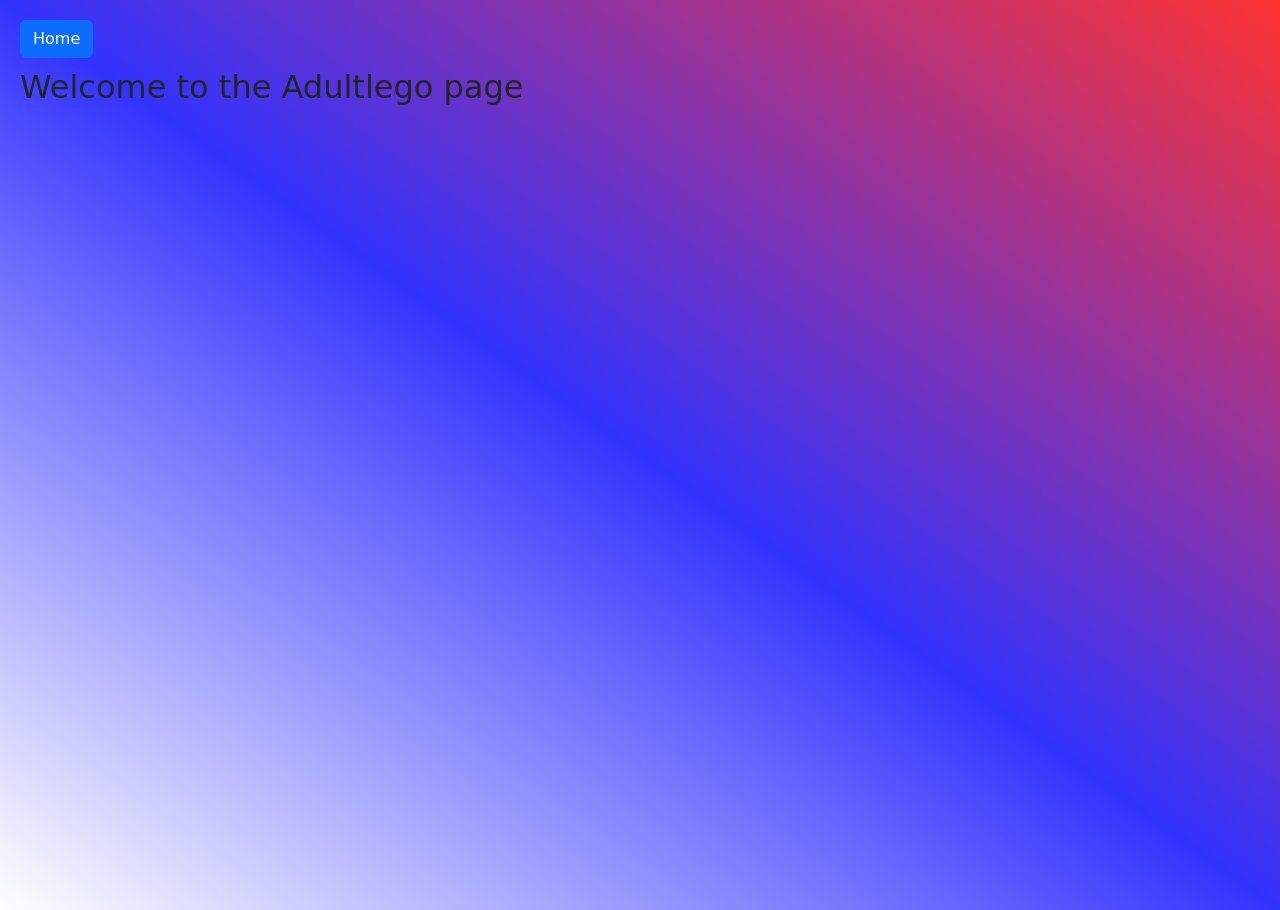
<file: legoAreas/adults.html>
<!DOCTYPE html>
<html lang="en">
<head>
    <meta charset="UTF-8">
    <meta name="viewport" content="width=device-width, initial-scale=1.0">
    <link href="https://cdn.jsdelivr.net/npm/bootstrap@5.3.8/dist/css/bootstrap.min.css" rel="stylesheet" integrity="sha384-sRIl4kxILFvY47J16cr9ZwB07vP4J8+LH7qKQnuqkuIAvNWLzeN8tE5YBujZqJLB" crossorigin="anonymous">
    <link rel="stylesheet" href="../style.css">
    <title>Adult lego</title>
</head>
<body>
    <div class="subPageContainer">
        <a href="../index.html"><button class="btn btn-primary">Home</button></a>
        <h2>Welcome to the Adultlego page</h2>
    </div>
    <script src="https://cdn.jsdelivr.net/npm/bootstrap@5.3.8/dist/js/bootstrap.bundle.min.js" integrity="sha384-FKyoEForCGlyvwx9Hj09JcYn3nv7wiPVlz7YYwJrWVcXK/BmnVDxM+D2scQbITxI" crossorigin="anonymous"></script>
</body>
</html>
</file>
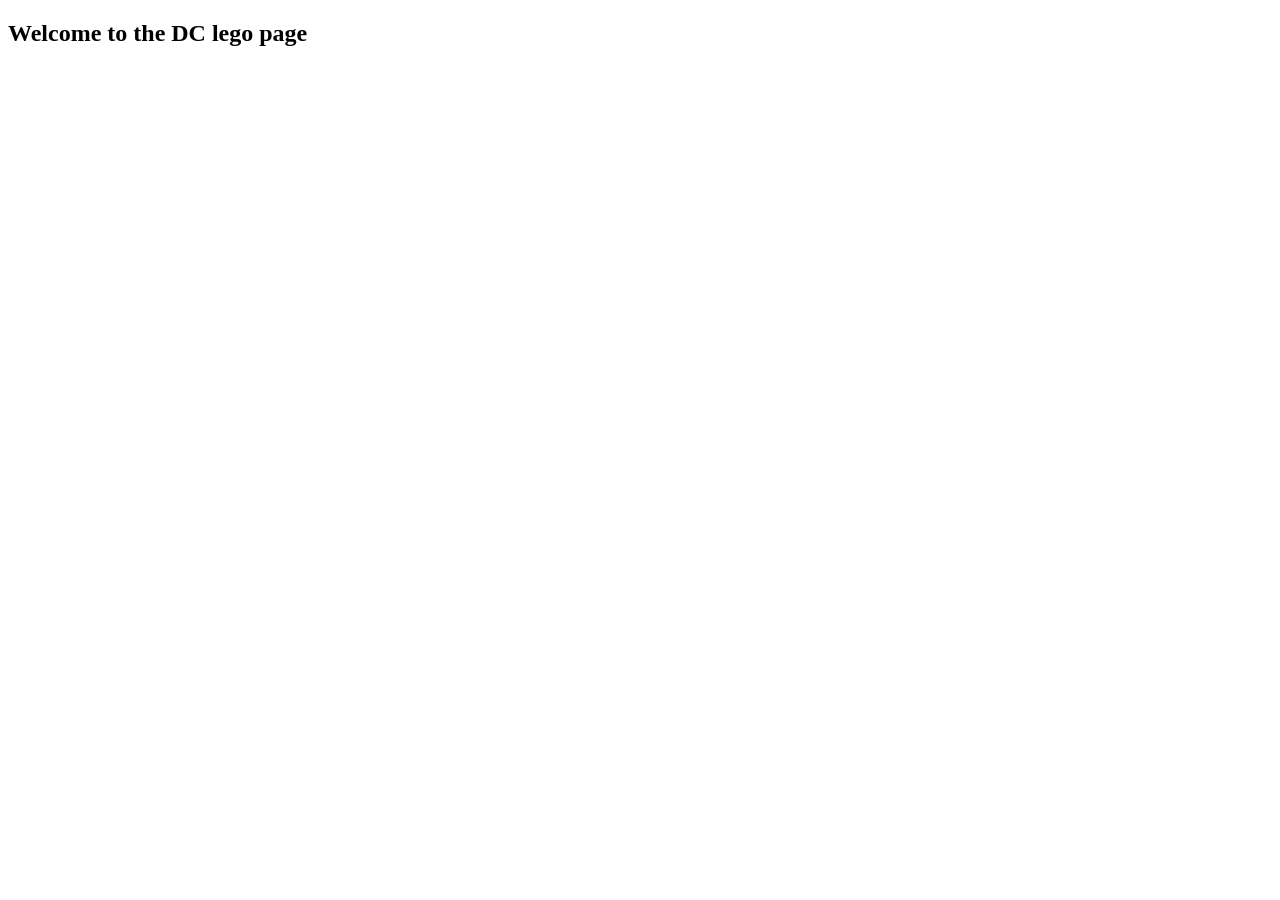
<file: legoAreas/DC.html>
<!DOCTYPE html>
<html lang="en">
<head>
    <meta charset="UTF-8">
    <meta name="viewport" content="width=device-width, initial-scale=1.0">
    <title>DC lego</title>
</head>
<body>
    <h2>Welcome to the DC lego page</h2>
</body>
</html>
</file>
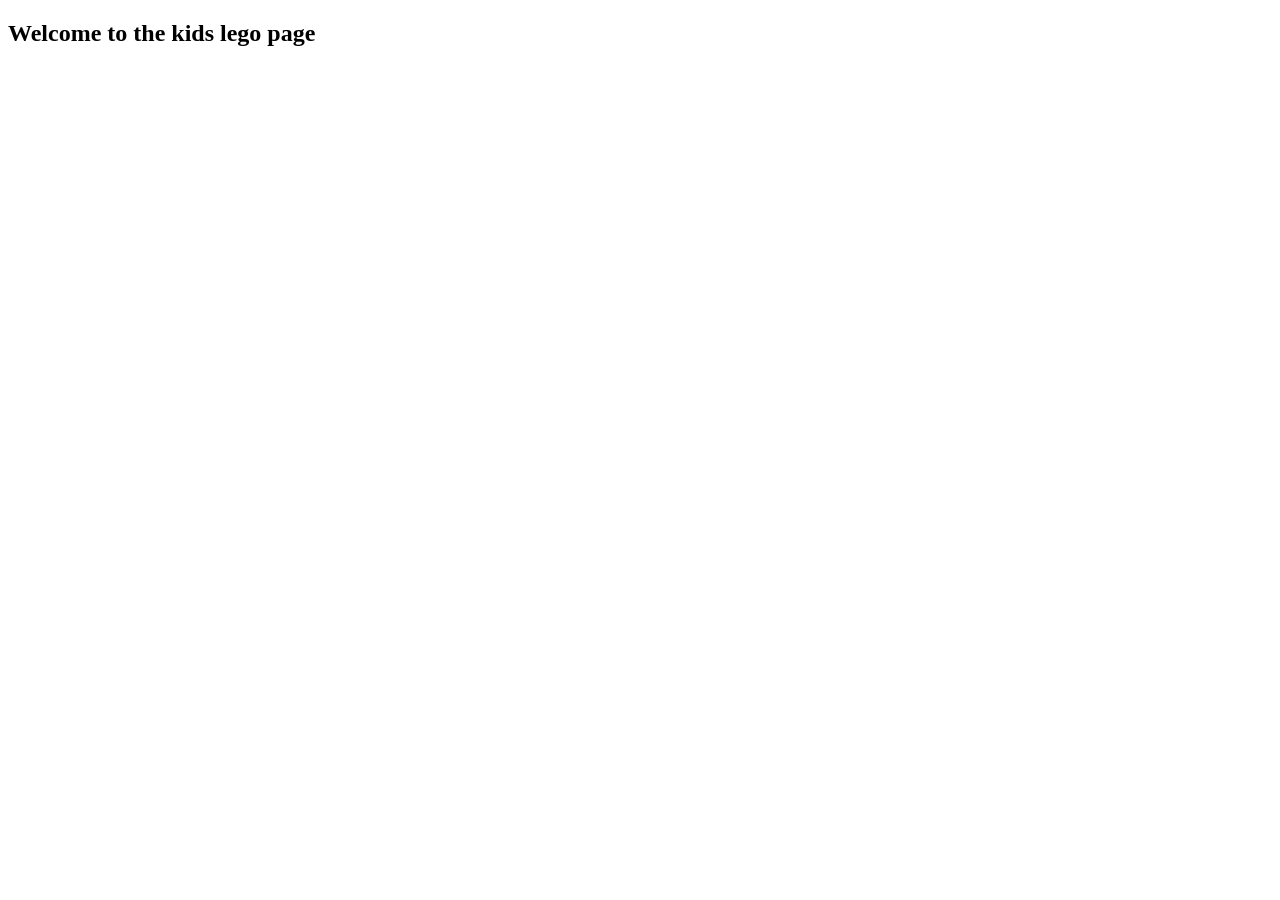
<file: legoAreas/kids.html>
<!DOCTYPE html>
<html lang="en">
<head>
    <meta charset="UTF-8">
    <meta name="viewport" content="width=device-width, initial-scale=1.0">
    <title>Kids lego</title>
</head>
<body>
    <h2>Welcome to the kids lego page</h2>
</body>
</html>
</file>
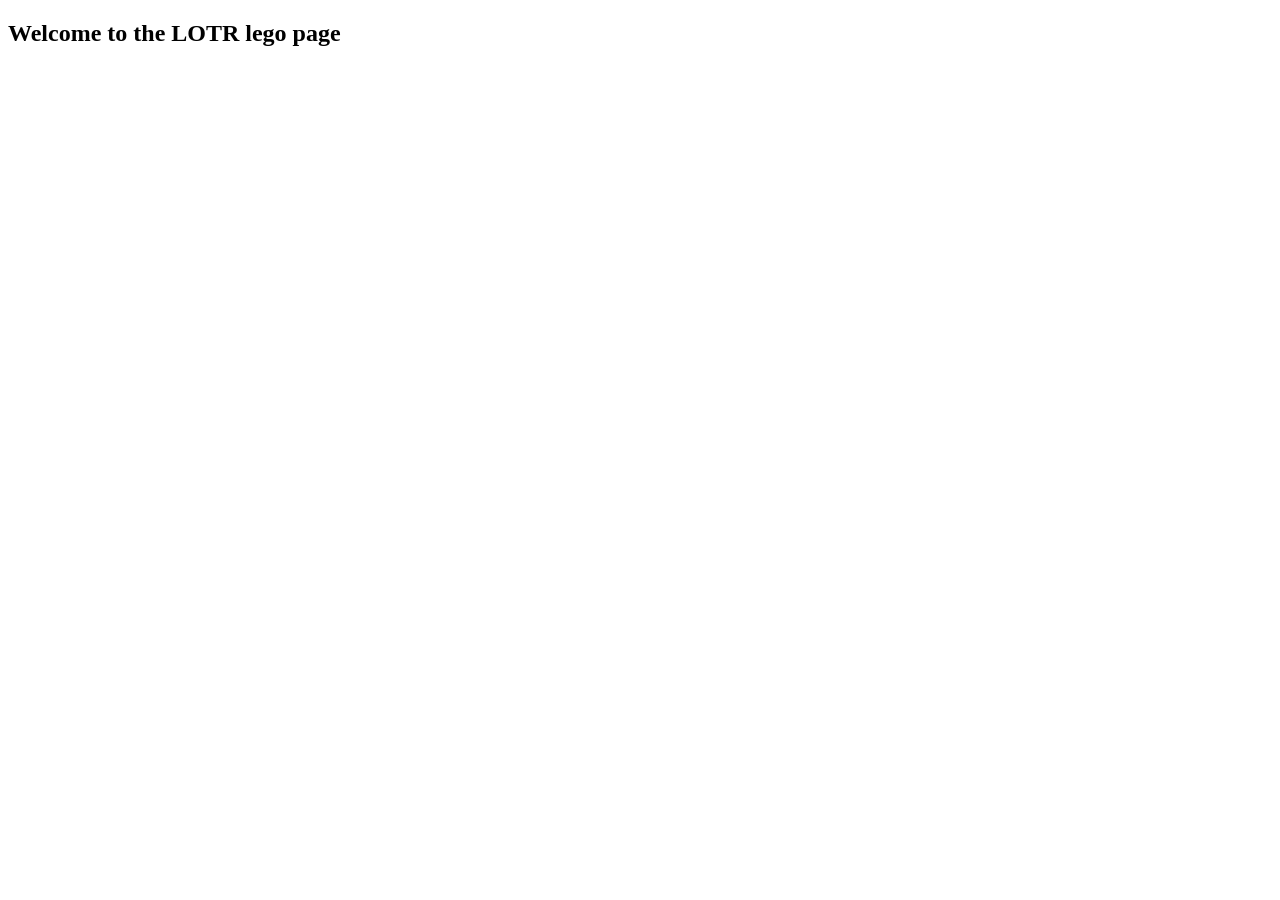
<file: legoAreas/LOTR.html>
<!DOCTYPE html>
<html lang="en">
<head>
    <meta charset="UTF-8">
    <meta name="viewport" content="width=device-width, initial-scale=1.0">
    <title>LOTR lego</title>
</head>
<body>
    <h2>Welcome to the LOTR lego page</h2>
</body>
</html>
</file>
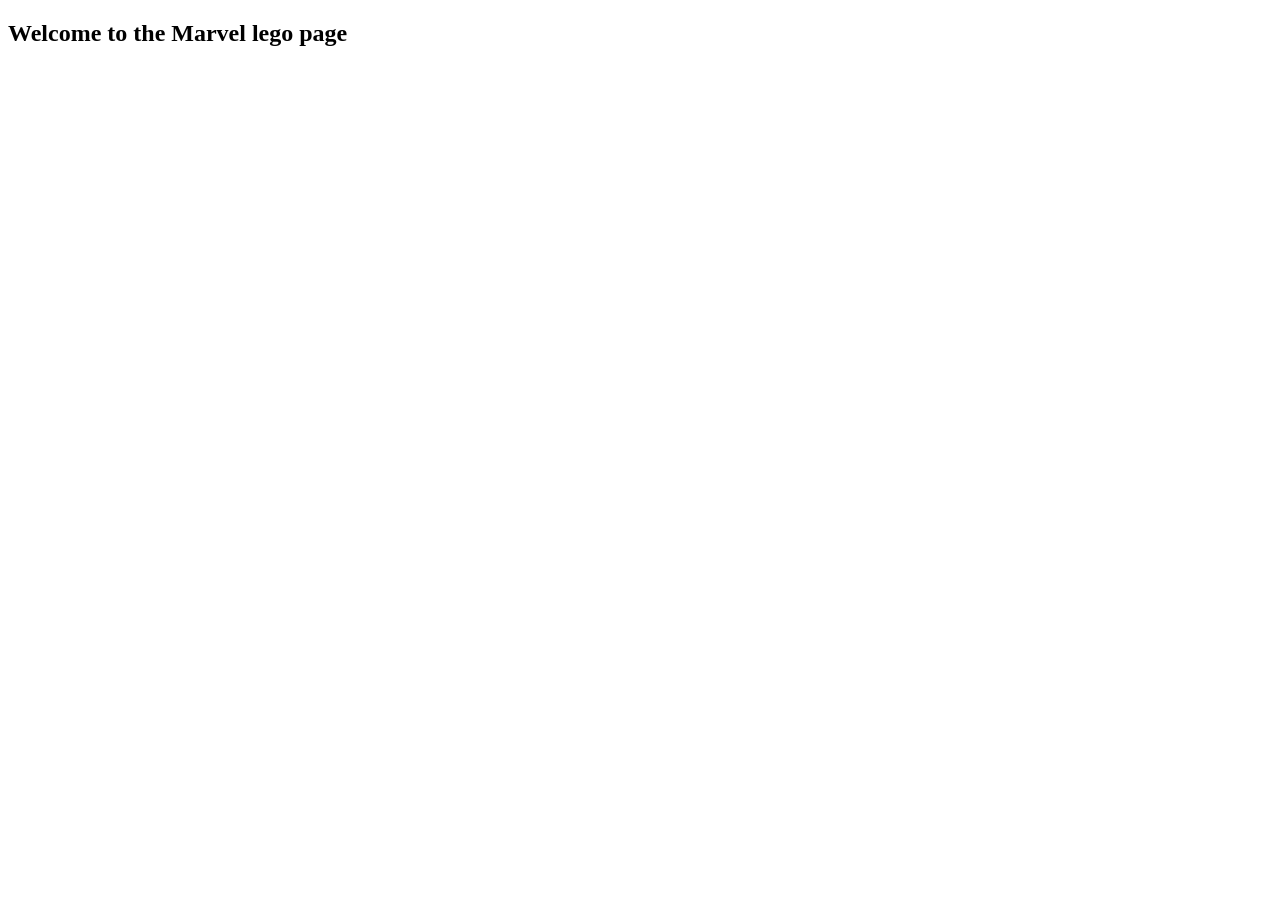
<file: legoAreas/Marvel.html>
<!DOCTYPE html>
<html lang="en">
<head>
    <meta charset="UTF-8">
    <meta name="viewport" content="width=device-width, initial-scale=1.0">
    <title>Marvel lego</title>
</head>
<body>
    <h2>Welcome to the Marvel lego page</h2>
</body>
</html>
</file>
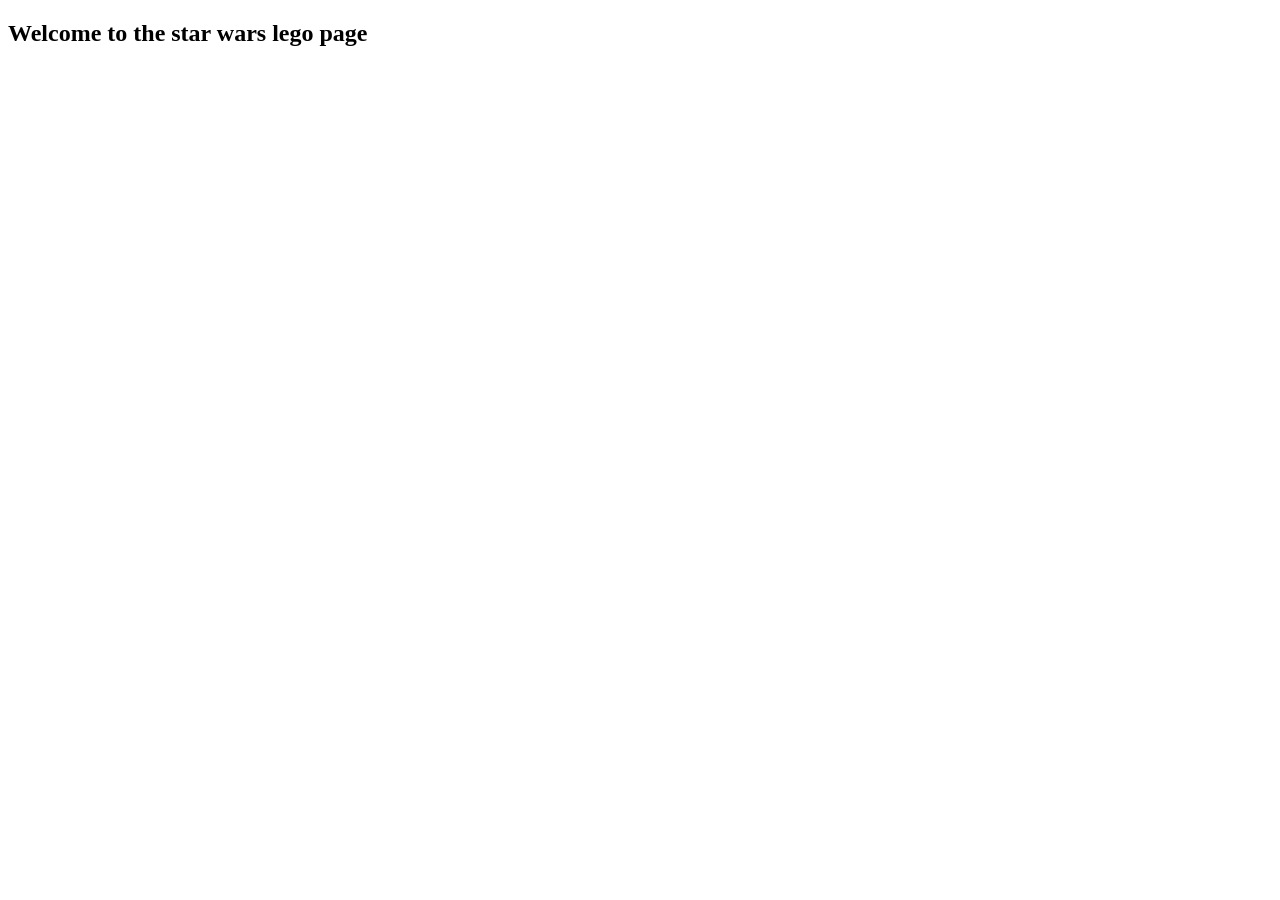
<file: legoAreas/starWars.html>
<!DOCTYPE html>
<html lang="en">
<head>
    <meta charset="UTF-8">
    <meta name="viewport" content="width=device-width, initial-scale=1.0">
    <title>Star Wars lego</title>
</head>
<body>
    <h2>Welcome to the star wars lego page</h2>
</body>
</html>
</file>
<file: style.css>
body{
    height: 100vh;
    background-image: linear-gradient(to top right,rgba(255, 255, 255, 0.8), rgba(0, 0, 255, 0.8), rgba(255, 0, 0, 0.8));
}

.mainContainer{
    height: 100%;
    display: flex;
    flex-direction: column;
    justify-content: center;
    align-items: center;
}

.legoImage{
    margin: 10px;
    border: 2px solid black;
    border-radius: 5px;
}

.mainTitle{
    margin: 10px;
    background-color: rgba(226, 8, 8, 0.586);
    padding: 5px;
    border-radius: 5px;
}

.subTitle{
    margin: 10px;
    padding: 5px;
    background-color: rgb(255, 193, 7);
    border-radius: 5px;
}

.legoImage{
    height: 100px;
    width: 150px;
}

.tileContainer{
    height: 40%;
    width: 80%;
    display: grid;
    grid-template-columns: 1fr 1fr 1fr;
    grid-gap:3px;
    margin:10px;
}

.legoTypeTile{
    border: 2px solid black;
    display: flex;
    align-items: center;
    justify-content: center;
}

.legoTypeTile{
    background-position: 30% 30%;
    background-size: cover;
}

.btn-warning{
    opacity: 0.8;
    transition: transform 1s;
}

.btn-warning:hover{
    transform:scale(1.2)
}

#starWarsTile{
    background-image: url("https://upload.wikimedia.org/wikipedia/en/0/0a/Lego_Star_Wars_The_Skywalker_Saga.jpg");
    /* background-size: 100% 100%; */
}

#lOTRTile{
    background-image: url("https://m.media-amazon.com/images/M/MV5BYWUyOGRlYjEtNWI0ZS00YTZiLTkxOWYtMWE1NTU1ZjMwMzFmXkEyXkFqcGc@._V1_.jpg");
}

#marvelTile{
    background-image: url("https://image.api.playstation.com/vulcan/img/rnd/202110/2120/Ae9LBrs3xQslaEkUssgev0k7.png?w=440");
}

#dcTile{
    background-image: url("https://encrypted-tbn0.gstatic.com/images?q=tbn:ANd9GcQgU1XQ5JKLA2O2uxw0T2dh5YVLmgqTv4nYCA&s");
}

#adultTile{
    background-image: url("https://encrypted-tbn0.gstatic.com/images?q=tbn:ANd9GcRpkjftEYFrTSSEELzBuHCaDsnGLpCfA8zyrw&s");
}

#kidsTile{
    background-image: url("https://tobeme.com.au/wp-content/uploads/2019/09/Order-3222-image-2.jpg");
}

.subPageContainer {
    padding: 10px;
    margin: 10px;
}

.subPageContainer h2{
    margin-top: 10px;
}
</file>
